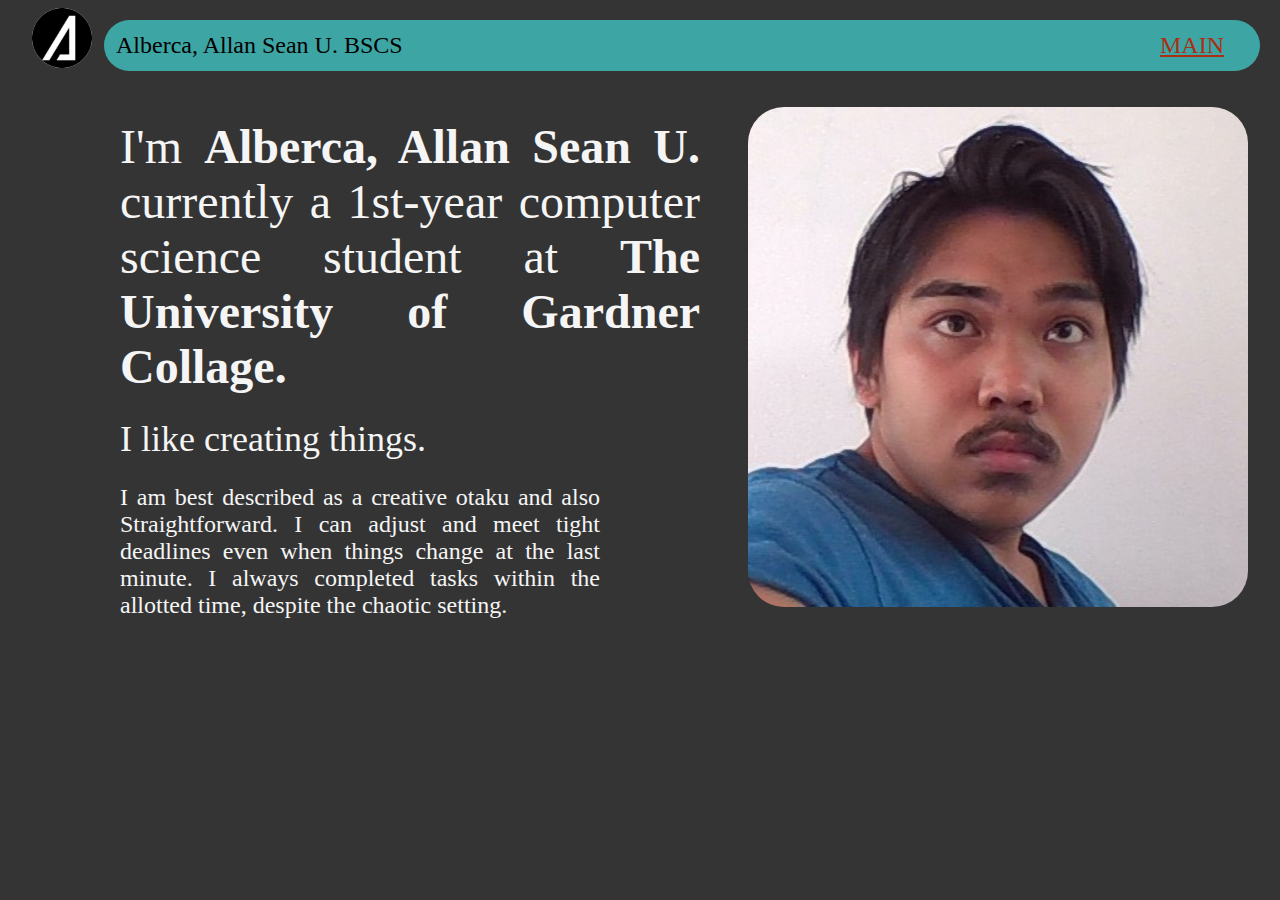
<file: HTML/About_Me.html>
<!DOCTYPE html>
<html lang="en">
<head>
	<title>About Me</title>
	<link rel="stylesheet" href="../CSS/main.css" />
</head>
<body>
	<img src="../CSS/A1.webp" alt="A1 logo"; class="logo" />
	<div id="container">
		<div><div style="float: left">Alberca, Allan Sean U. BSCS</div>
			<div class="main"><a href="Some.html">MAIN</a></div>
		</div>
	</div>
		<img src="../CSS/Me.jpg" alt="ME"; class="about_img"/>
	<div>
		<div class="about1"> I'm <b>Alberca, Allan Sean U.</b> currently a 1st-year computer science student at <strong>The University of Gardner Collage.</strong></br></div>
		<div class="about2">I like creating things.</br></div>
		<div class="about3">I am best described as a creative otaku and also Straightforward. I can adjust and meet tight deadlines even when things change at the last minute. I always completed tasks within the allotted time, despite the chaotic setting.</div>
	</div>
</body>
</html>
</file>
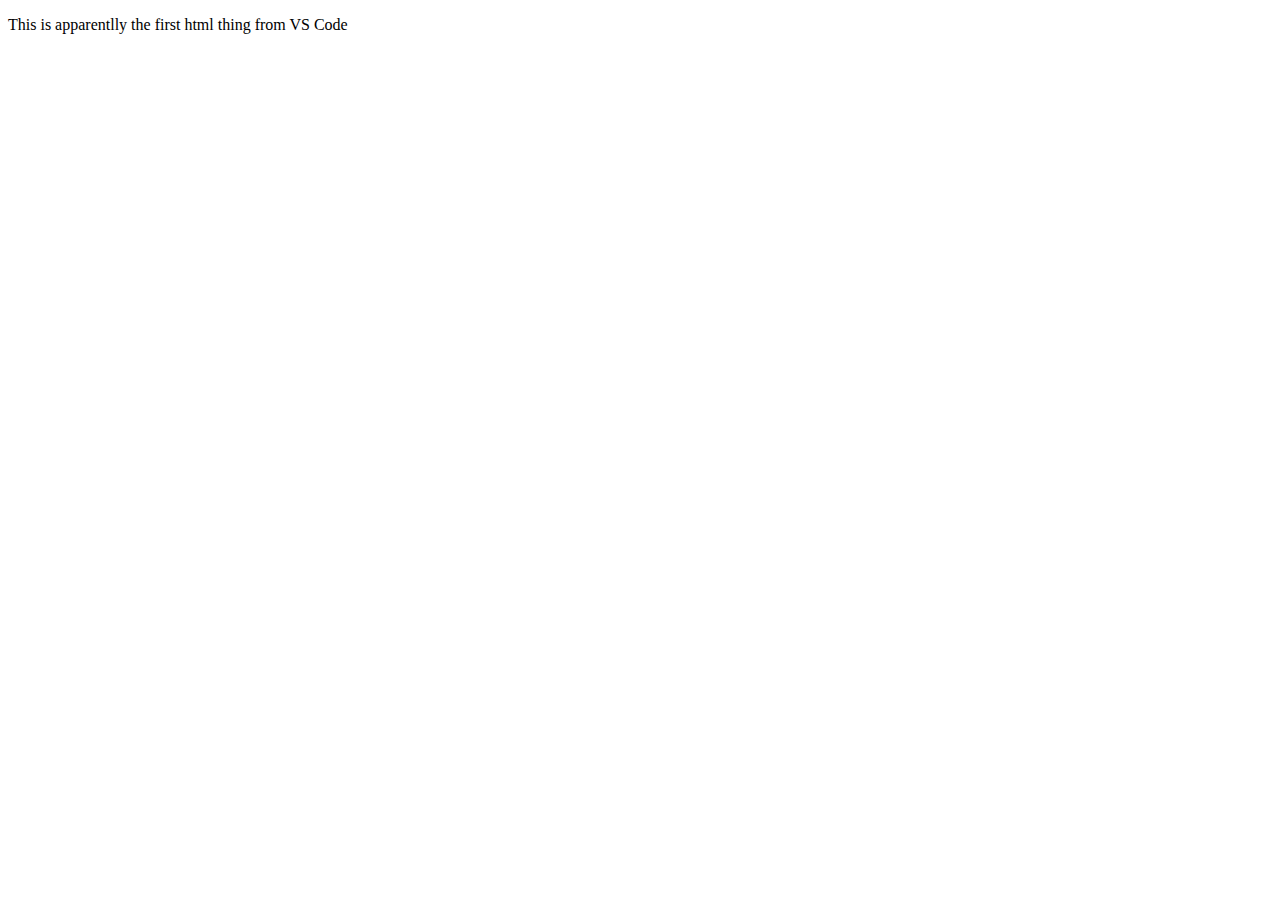
<file: HTML/first.html>
<!DOCTYPE html>
<html lang="en">
<head>
    <meta charset="UTF-8">
    <meta http-equiv="X-UA-Compatible" content="IE=edge">
    <meta name="viewport" content="width=device-width, initial-scale=1.0">
    <title>Document</title>
</head>
<body>
    <p>This is apparentlly the first html thing from VS Code</p>
</body>
</html>
</file>
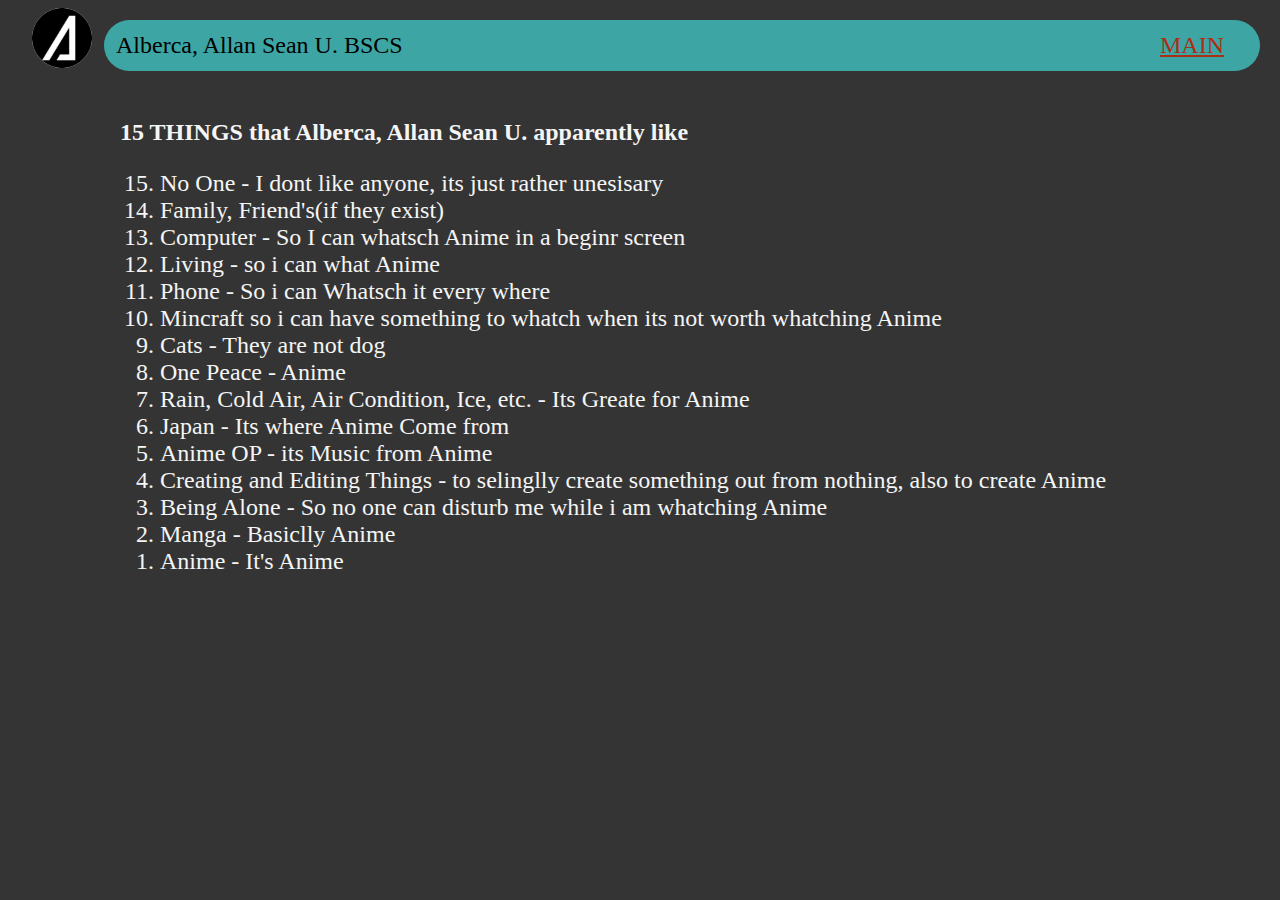
<file: HTML/My_Favorites.html>
<!DOCTYPE html>
<html lang="en">
<head>
	<title>My Favorites</title>
	<link rel="stylesheet" href="../CSS/main.css" />
</head>
<body>
	<img src="../CSS/A1.webp" alt="A1 logo"; class="logo" />
	<div id="container">
		<div>
			<div style="float: left">Alberca, Allan Sean U. BSCS</div>
			<div class="main"><a href="Some.html">MAIN</a></div>
		</div>
	</div>
	<div class="_fav_bdy">
		<p><b>15 THINGS that Alberca, Allan Sean U. apparently like</b></p>
		<ol start="15" ; reversed>
			<li>No One - I dont like anyone, its just rather unesisary</li>
			<li>Family, Friend's(if they exist)</li>
			<li>Computer - So I can whatsch Anime in a beginr screen</li>
			<li>Living - so i can what Anime</li>
			<li>Phone - So i can Whatsch it every where</li>
			<li>Mincraft so i can have something to whatch when its not worth whatching Anime</li>
			<li>Cats - They are not dog</li>
			<li>One Peace - Anime</li>
			<li>Rain, Cold Air, Air Condition, Ice, etc. - Its Greate for Anime</li>
			<li>Japan - Its where Anime Come from</li>
			<li>Anime OP - its Music from Anime</li>
			<li>Creating and Editing Things - to selinglly create something out from nothing, also to create Anime</li>
			<li>Being Alone - So no one can disturb me while i am whatching Anime</li>
			<li>Manga - Basiclly Anime</li>
			<li>Anime - It's Anime</li>
		</ol>
	</div>
</body>
</html>
</file>
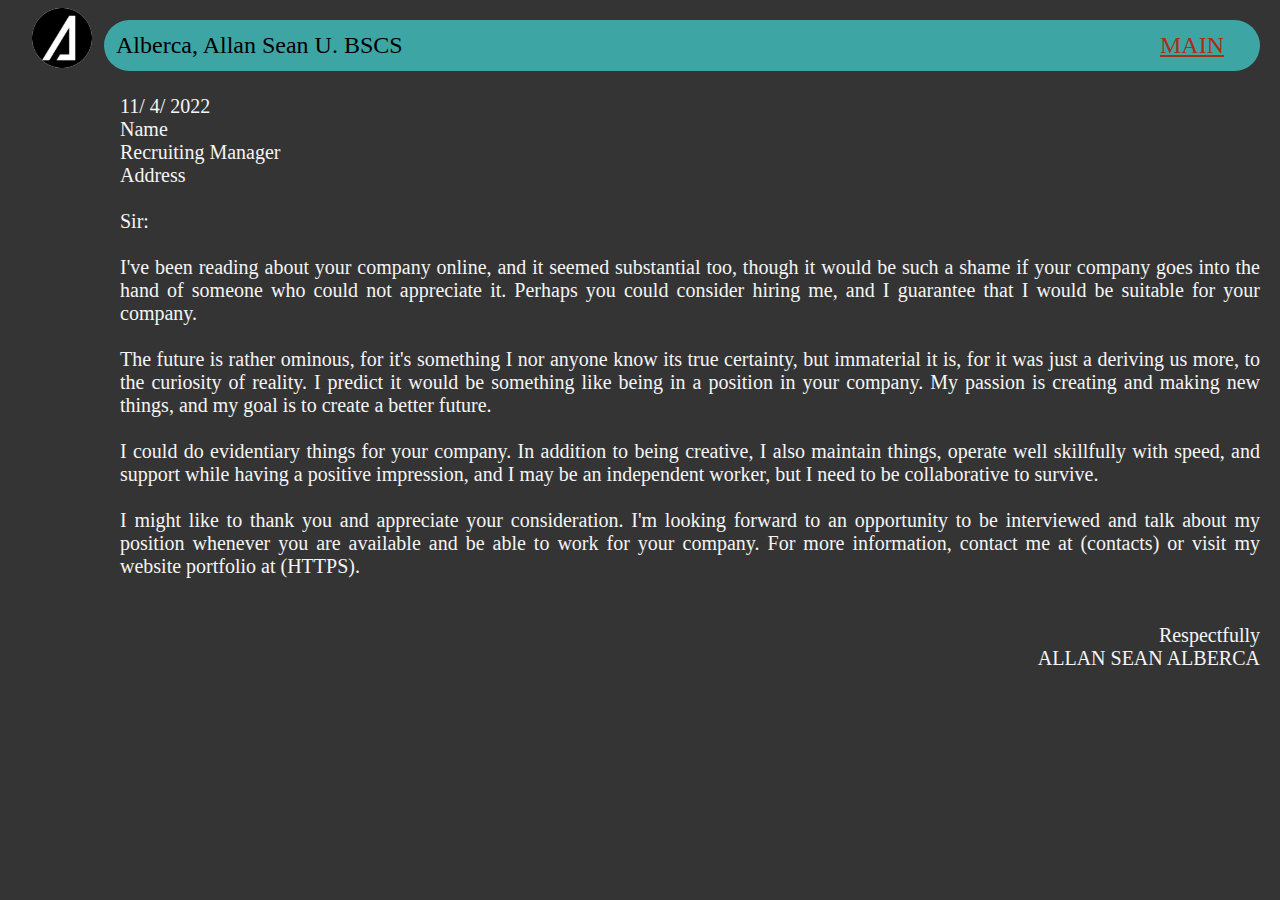
<file: HTML/Personal_Resume.html>
<!DOCTYPE html>
<html lang="en">
<head>
	<title>Personal Resume</title>
	<link rel="stylesheet" href="../CSS/main.css" />
</head>
<body>
	<img src="../CSS/A1.webp" alt="A1 logo"; class="logo" />
	<div id="container">
		<div>
			<div style="float: left">Alberca, Allan Sean U. BSCS</div>
			<div class="main"><a href="Some.html">MAIN</a></div>
		</div>
	</div>
	<div class="_per_bdy">
			11/ 4/ 2022<br />
			Name<br />
			Recruiting Manager<br />
			Address<br />
			<br />
			Sir:<br />
			<br />
			I've been reading about your company online, and it seemed substantial too, though it would be such a shame if your company goes into the hand of someone who could not appreciate it. Perhaps you could consider hiring me, and I guarantee that I would be suitable for your company.<br /><br />
			The future is rather ominous, for it's something I nor anyone know its true certainty, but immaterial it is, for it was just a deriving us more, to the curiosity of reality. I predict it would be something like being in a position in your company. My passion is creating and making new things, and my goal is to create a better future.<br /><br />
			I could do evidentiary things for your company. In addition to being creative, I also maintain things, operate well skillfully with speed, and support while having a positive impression, and I may be an independent worker, but I need to be collaborative to survive.<br /><br />
			I might like to thank you and appreciate your consideration. I'm looking forward to an opportunity to be interviewed and talk about my position whenever you are available and be able to work for your company. For more information, contact me at (contacts) or visit my website portfolio at (HTTPS).<br /> <br /><br />
			<div style="text-align: right">
					Respectfully<br />
					ALLAN SEAN ALBERCA
			</div>
	</div>
</body>
</html>
</file>
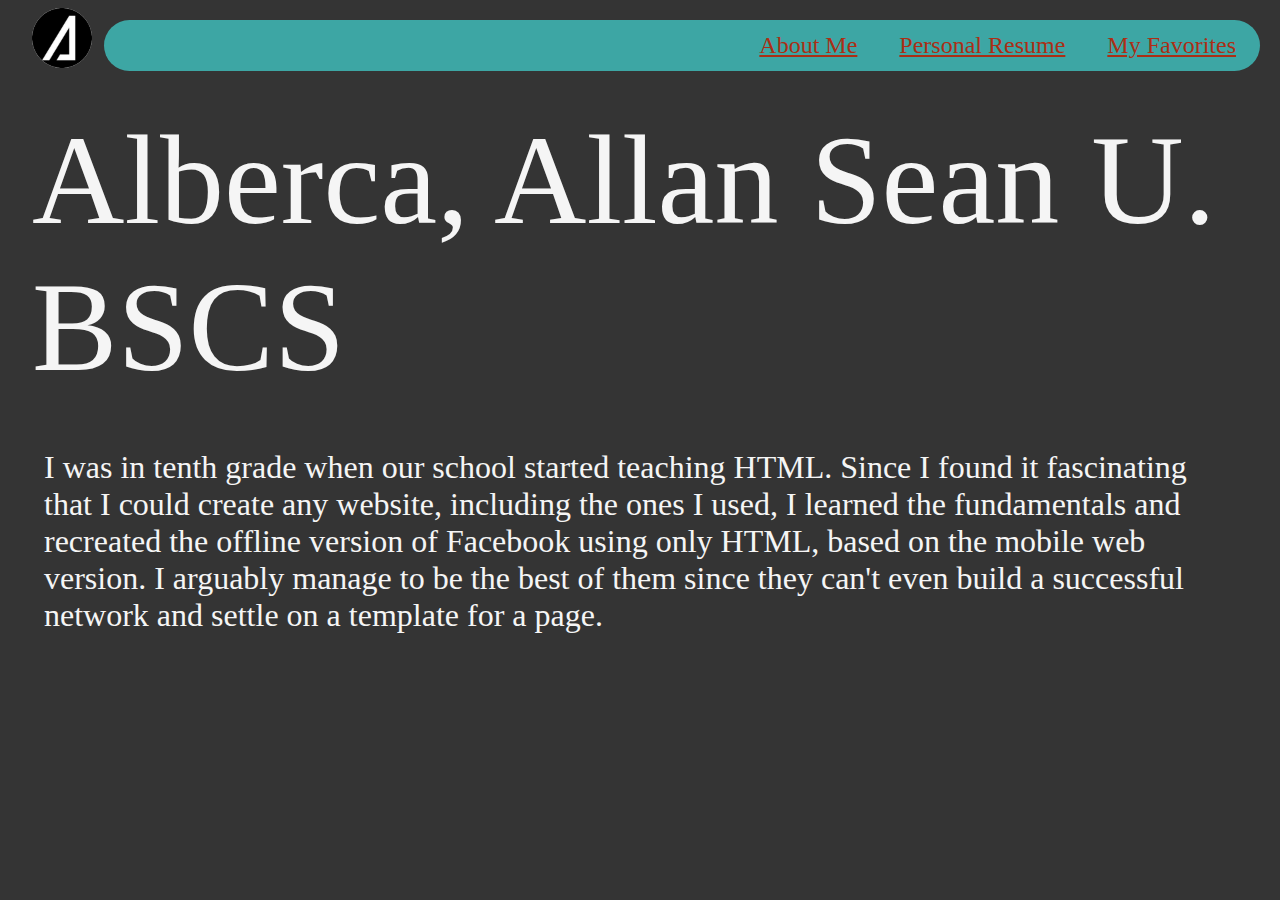
<file: HTML/Some.html>
<!DOCTYPE html>
<html lang="en">
<head>
    <title>anything you want.</title>
    <link rel="stylesheet" href="../CSS/main.css" />
</head>
<body>
    <img src="../CSS/A1.webp" alt="A1 logo"; class="logo" />
    <div id="container">
        <div style="text-align: right"><a href="About_Me.html">About Me</a>
            <a href="Personal_Resume.html" style="padding: 36px">Personal Resume</a>
            <a href="My_Favorites.html">My Favorites</a>
        </div>
    </div>
        <p class="_main_title">
            Alberca, Allan Sean U. BSCS
        </p>
        <p class="_main_discription">
            I was in tenth grade when our school started teaching HTML. Since I found it fascinating that I could create any website, including the ones I used, I learned the fundamentals and recreated the offline version of Facebook using only HTML, based on the mobile web version. I arguably manage to be the best of them since they can't even build a successful network and settle on a template for a page.
        </p>
    </div>
</body>
</html>
</file>
<file: CSS/main.css>
._fav_bdy,._per_bdy,.about3,.about2,.about1{color:#f5f5f5;font-family:Calibri;margin-left:100px;padding:12px;text-align:justify}._fav_bdy,._per_bdy,.about3,.about2,.about1{color:#f5f5f5;font-family:Calibri;margin-left:100px;padding:12px;text-align:justify}.about1{font-size:48px;margin-top:24px}.about2{font-size:36px}.about3{font-size:24px;max-width:480px;text-align:left}.about_img{margin-left:24px;width:500px;padding:24px;border-radius:60px;float:right}._fav_bdy,._per_bdy,.about1,.about2,.about3{color:#f5f5f5;font-family:Calibri;margin-left:100px;padding:12px;text-align:justify}._main_discription{font-size:32px;color:#f5f5f5;margin:12px;padding:2px;font-family:Calibri;margin:24px;padding:12px}._main_title{font-size:128px;color:#f5f5f5;margin:12px;padding:12px;font-family:Calibri}._fav_bdy,._per_bdy,.about1,.about2,.about3{color:#f5f5f5;font-family:Calibri;margin-left:100px;padding:12px;text-align:justify}@media(min-width: 1200px){body{background-color:#343434}}@media(max-width: 599px){body{background-color:#343434}p{color:#f5f5f5}}._fav_bdy,._per_bdy,.about1,.about2,.about3{color:#f5f5f5;font-family:Calibri;margin-left:100px;padding:12px;text-align:justify}a:link{color:#ab2e15}a:visited{color:#fff;font-size:24px;color:#f5f5f5;margin:12px;padding:2px;font-family:Calibri}a:hover{color:#ab2e15;font-size:24px;color:#f5f5f5;margin:12px;padding:2px;font-family:Calibri}a:active{color:rgba(69,243,240,.6)}._fav_bdy,._per_bdy,.about1,.about2,.about3{color:#f5f5f5;font-family:Calibri;margin-left:100px;padding:12px;text-align:justify}._per_bdy{font-size:20px;max-width:1200px}._fav_bdy,.about1,.about2,.about3,._per_bdy{color:#f5f5f5;font-family:Calibri;margin-left:100px;padding:12px;text-align:justify}._fav_bdy{font-size:24px}#container{display:-webkit-box;display:-ms-flexbox;display:flex;-ms-flex-wrap:wrap;flex-wrap:wrap}.logo{margin-left:24px;width:60px;border-radius:60px;float:left}#container>div{background-color:rgba(69,243,240,.6);font-size:24px;margin:12px;padding:12px;width:1400px;border-radius:60px;font-family:Calibri;padding-right:24px}.main{float:right;margin-right:12px}
</file>
